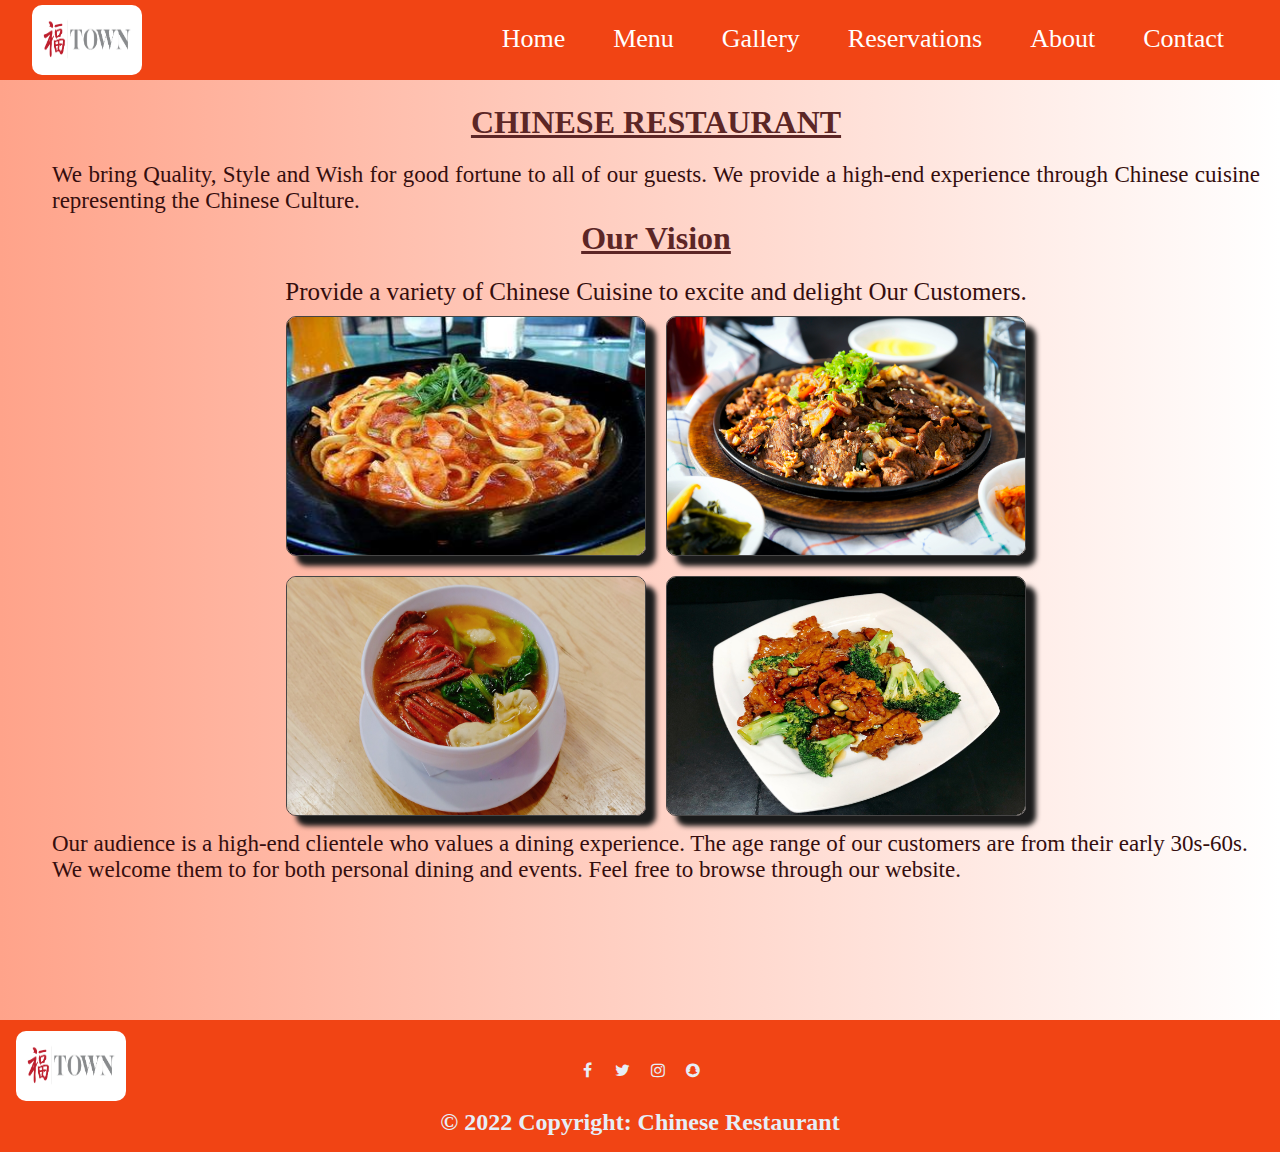
<file: index.html>
<!DOCTYPE html>
<!--This is a declaration tag line, that defines file as HTML when executing.It is necessary to defining a file as an HTML and a webpage file will not function properly without it -->
<html>
  <head>
    <!--This tag defines the area where the title of the page will be used -->
    <meta charset="utf-8" />
    <title>Adams Chinese Restaurant</title>
    <meta
      name="description"
      content="Chinese Cuisine has been providing the best in fine Chinese cuisine to the Fitchburg and Leominster areas since 1970"
    />
    <meta
      name="keywords"
      content="Chinese Cuisine, Fitchburg, Leominister, food, Chinese recipes, menus, location"
    />
    <meta name="viewport" content="width=device-width, initial-scale=1" />
    <link rel="stylesheet" href="styles/style.css" />
    <link
      rel="stylesheet"
      href="https://cdnjs.cloudflare.com/ajax/libs/font-awesome/4.7.0/css/font-awesome.min.css"
    />
  </head>
  <!--This closes the head section from above and allows the browser to go to the next line -->

  <body>
    <!-- This section is where the main code is executed such as important UI elements, headers, and code to allow the user to access another page -->
    <header>
      <nav id="navbar">
        <a href="./index.html" id="logolink">
          <img
            src="images/logo2.png"
            alt="Chinese Restaurant logo"
            class="imagelogo"
          />
        </a>

        <ul id="links">
          <li><a href="index.html">Home</a></li>
          <li><a href="menu.html">Menu</a></li>
          <li><a href="gallery.html">Gallery</a></li>
          <li><a href="reservations.html">Reservations</a></li>
          <li><a href="about.html">About</a></li>
          <li><a href="contact.html">Contact</a></li>
        </ul>

        <!-- navmenu appearing on smaller screens -->
        <div id="dropDownContainer">
          <input type="checkbox" name="navMenu" id="navMenu" />
          <label for="navMenu" class="dropBtn">
            <i class="fa fa-bars"></i>
          </label>
          <ul class="dropDownLinks">
            <a href="./index.html">
              <li>Home</li>
            </a>
            <a href="./menu.html">
              <li>Menu</li>
            </a>
            <a href="./gallery.html">
              <li>Gallery</li>
            </a>
            <a href="./reservations.html">
              <li>Reservations</li>
            </a>
            <a href="./about.html">
              <li>About</li>
            </a>
            <a href="./contact.html">
              <li>Contact</li>
            </a>
          </ul>
        </div>
      </nav>
    </header>

    <div style="margin-left: 2rem; margin-top: 1.5rem" class="pagewrapper">
      <h1 style="text-decoration: underline; margin-bottom: 1rem">
        CHINESE RESTAURANT
      </h1>
      <p class="wording">
        We bring Quality, Style and Wish for good fortune to all of our guests.
        We provide a high-end experience through Chinese cuisine representing
        the Chinese Culture.
      </p>
      <h2 style="text-decoration: underline; margin-bottom: 1rem">
        Our Vision
      </h2>

      <p class="parawording">
        Provide a variety of Chinese Cuisine to excite and delight Our
        Customers.
      </p>
      <div class="imagesContainer">
        <a href="/menu.html"
          ><img
            src="images/pasta.jpg"
            alt="pasta meal with greens"
            class="custom"
        /></a>
        <a href="/menu.html"
          ><img
            src="images/meat.jpg"
            alt="Fresh meat served with homemade spices"
            class="custom"
        /></a>
        <a href="/menu.html"
          ><img
            src="images/pork.jpg"
            alt="Chopped Pork and Wonton Soup"
            class="custom"
        /></a>
        <a href="/menu.html"
          ><img
            src="images/beefbroccoli.jpg"
            alt=" A plate of Beef served with Broccoli, Vegan friendly "
            class="custom"
        /></a>
      </div>

      <p class="wording">
        Our audience is a high-end clientele who values a dining experience. The
        age range of our customers are from their early 30s-60s. <br />We
        welcome them to for both personal dining and events. Feel free to browse
        through our website.
      </p>
    </div>

    <footer>
      <div class="footer-content">
        <div>
          <img
            src="images/logo2.png"
            alt="Chinese Restaurant logo"
            class="imagefooterlogo"
          />
        </div>

        <div class="innerContainer">
          <div class="footersocials">
            <a href="#" class="fa fa-facebook"></a>
            <a href="#" class="fa fa-twitter"></a>
            <a href="#" class="fa fa-instagram"></a>
            <a href="#" class="fa fa-snapchat"></a>
          </div>
          <div class="footerbottom">
            <p class="copyright">© 2022 Copyright: Chinese Restaurant</p>
          </div>
        </div>
      </div>
    </footer>
  </body>
</html>
</file>
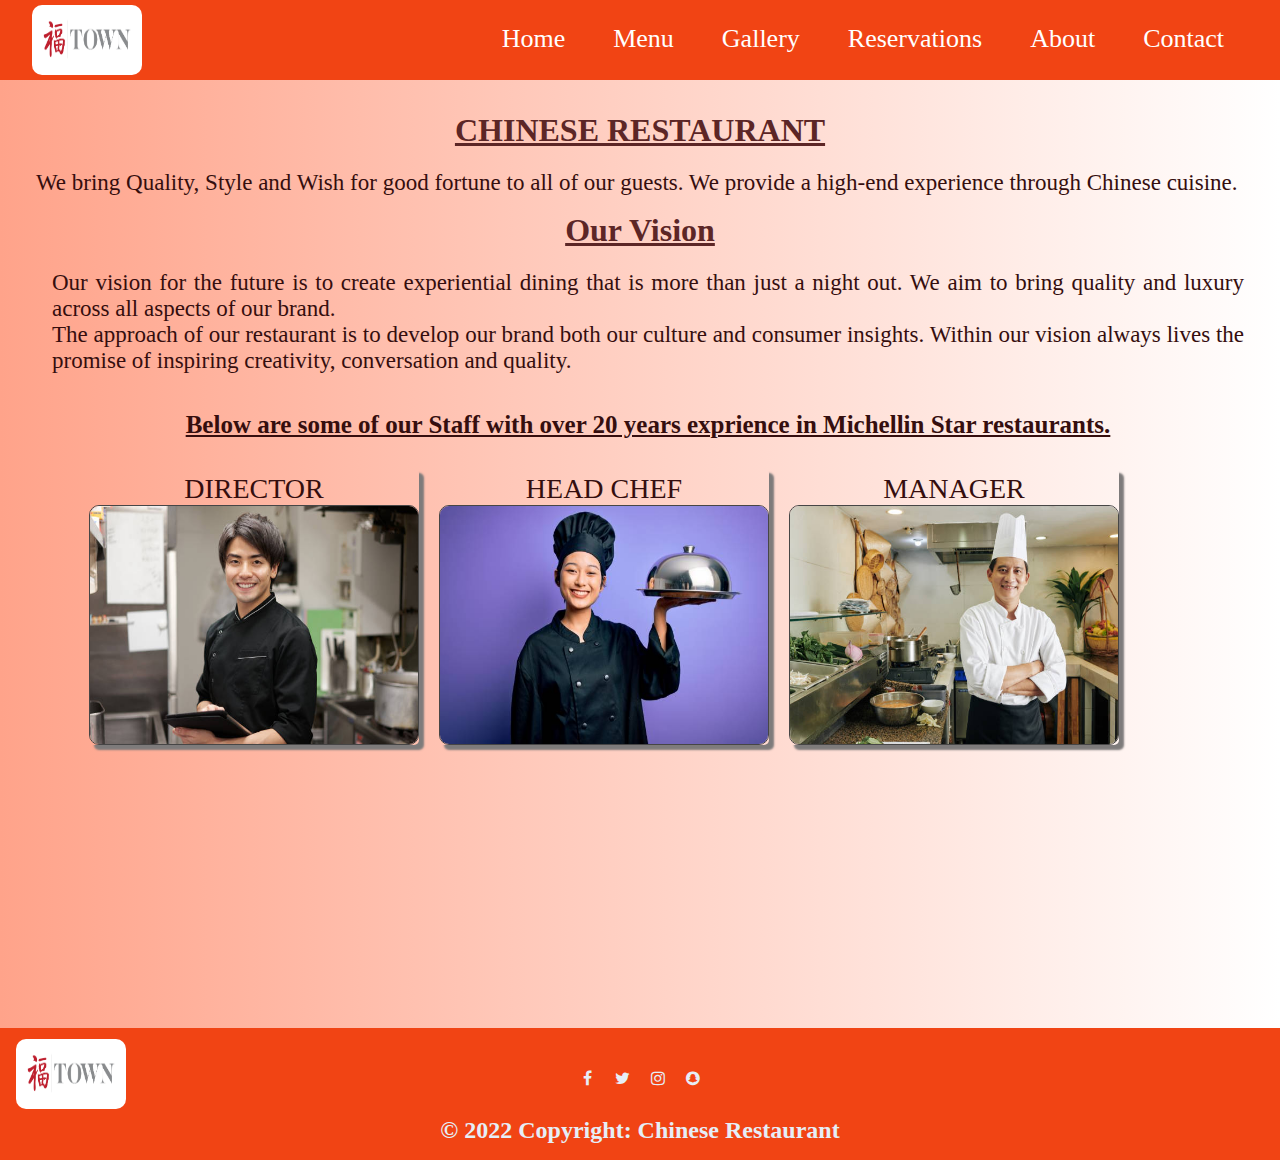
<file: about.html>
<!DOCTYPE html>
<!--This is a declaration tag line, that defines file as HTML when executing.It is necessary to defining a file as an HTML and a webpage file will not function properly without it -->
<html>
  <head>
    <meta charset="utf-8" />
    <title>About Us</title>
    <meta
      name="description"
      content="Chinese Cuisine has been providing the best in fine Chinese cuisine to the Fitchburg and Leominster areas since 1970"
    />
    <meta
      name="keywords"
      content="Chinese Cuisine, Fitchburg, Leominister, food, Chinese recipes, menus, location"
    />
    <meta name="viewport" content="width=device-width, initial-scale=1" />
    <link rel="stylesheet" href="styles/style.css" />
    <link
      rel="stylesheet"
      href="https://cdnjs.cloudflare.com/ajax/libs/font-awesome/4.7.0/css/font-awesome.min.css"
    />
  </head>

  <body>
    <header>
      <nav id="navbar">
        <a href="./index.html" id="logolink">
          <img
            src="images/logo2.png"
            alt="Chinese Restaurant logo"
            class="imagelogo"
          />
        </a>
        <ul id="links">
          <li><a href="index.html">Home</a></li>
          <li><a href="menu.html">Menu</a></li>
          <li><a href="gallery.html">Gallery</a></li>
          <li><a href="reservations.html">Reservations</a></li>
          <li><a href="about.html">About</a></li>
          <li><a href="contact.html">Contact</a></li>
        </ul>

        <!-- navmenu appearing on smaller screens -->
        <div id="dropDownContainer">
          <input type="checkbox" name="navMenu" id="navMenu" />
          <label for="navMenu" class="dropBtn">
            <i class="fa fa-bars"></i>
          </label>
          <ul class="dropDownLinks">
            <a href="./index.html">
              <li>Home</li>
            </a>
            <a href="./menu.html">
              <li>Menu</li>
            </a>
            <a href="./gallery.html">
              <li>Gallery</li>
            </a>
            <a href="./reservations.html">
              <li>Reservations</li>
            </a>
            <a href="./about.html">
              <li>About</li>
            </a>
            <a href="./contact.html">
              <li>Contact</li>
            </a>
          </ul>
        </div>
      </nav>
    </header>

    <div class="pagewrapper">
      <h1
        style="
          text-decoration: underline;
          margin-top: 2rem;
          margin-bottom: 1rem;
        "
      >
        CHINESE RESTAURANT
      </h1>
      <!--This is our first heading -->
      <p class="wording" style="margin: 1rem">
        We bring Quality, Style and Wish for good fortune to all of our guests.
        We provide a high-end experience through Chinese cuisine.
      </p>
      <h2 style="text-decoration: underline; margin-bottom: 1rem">
        Our Vision
      </h2>

      <div class="contentabout" style="padding-left: 1rem; margin-bottom: 3rem">
        <p class="wording" style="margin: 1rem; margin-bottom: 2rem">
          Our vision for the future is to create experiential dining that is
          more than just a night out. We aim to bring quality and luxury across
          all aspects of our brand.<br />The approach of our restaurant is to
          develop our brand both our culture and consumer insights. Within our
          vision always lives the promise of inspiring creativity, conversation
          and quality.
        </p>

        <p>
          <b
            style="text-decoration: underline; margin: 1rem"
            class="parawording"
          >
            Below are some of our Staff with over 20 years exprience in
            Michellin Star restaurants.</b
          >
        </p>

        <div class="foods" style="margin: 1.2rem">
          <div class="items">
            <p style="font-size: 28px">DIRECTOR</p>
            <img
              src="images/manager3.jpg"
              alt="Executive Director of the Restaurant"
              class="itemsimage"
            />
          </div>
          <div class="items">
            <p style="font-size: 28px">HEAD CHEF</p>
            <img
              src="images/chef3.jpg"
              alt="Head of the cooking staff"
              class="itemsimage"
            />
          </div>
          <div class="items">
            <p style="font-size: 28px">MANAGER</p>
            <img
              src="images/chef2.jpg"
              alt="Managing Director of the Restaurant"
              class="itemsimage"
            />
          </div>
        </div>
      </div>
    </div>

    <footer>
      <div class="footer-content">
        <div>
          <img
            src="images/logo2.png"
            alt="Chinese Restaurant logo"
            class="imagefooterlogo"
          />
        </div>

        <div class="innerContainer">
          <div class="footersocials">
            <a href="#" class="fa fa-facebook"></a>
            <a href="#" class="fa fa-twitter"></a>
            <a href="#" class="fa fa-instagram"></a>
            <a href="#" class="fa fa-snapchat"></a>
          </div>
          <div class="footerbottom">
            <p class="copyright">© 2022 Copyright: Chinese Restaurant</p>
          </div>
        </div>
      </div>
    </footer>
  </body>
</html>
</file>
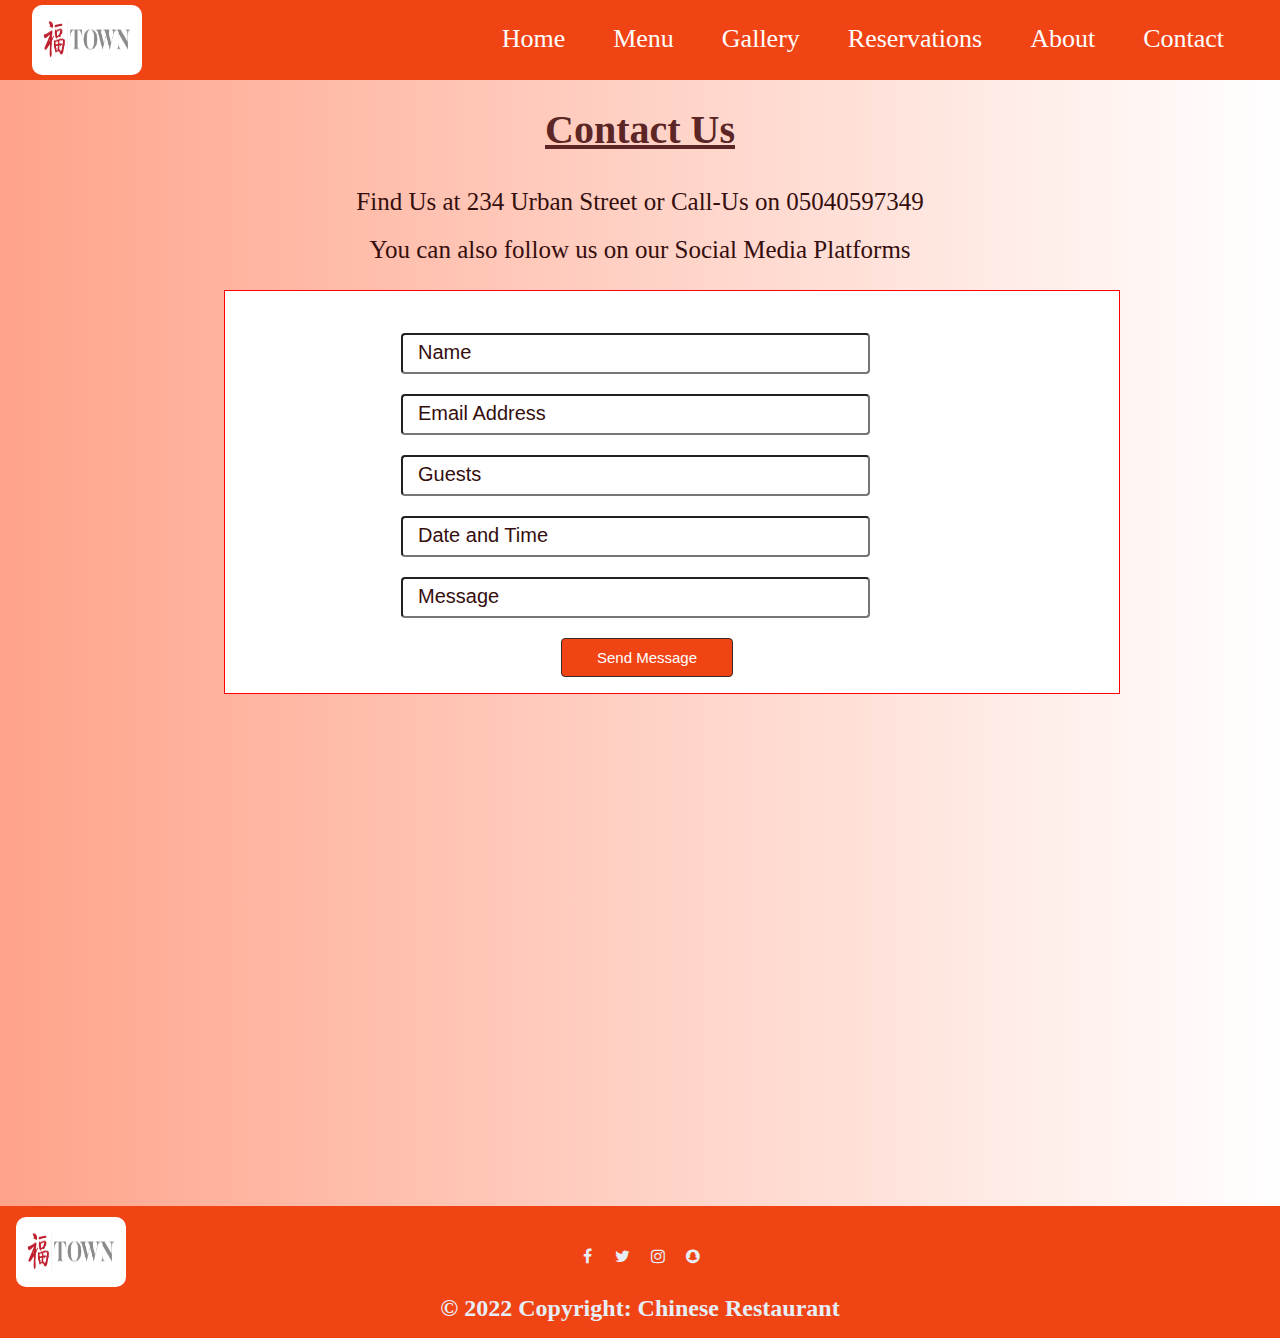
<file: contact.html>
<!DOCTYPE html>
<html>
  <head>
    <meta charset="utf-8" />
    <title>Contact Us</title>
    <meta
      name="description"
      content="To get to know about us, Follow us on our social media platform"
    />
    <meta name="viewport" content="width=device-width, initial-scale=1" />
    <link
      rel="stylesheet"
      href="https://cdnjs.cloudflare.com/ajax/libs/font-awesome/4.7.0/css/font-awesome.min.css"
    />
    <link rel="stylesheet" href="styles/style.css" />
  </head>

  <body>
    <header>
      <nav id="navbar">
        <a href="./index.html" id="logolink">
          <img
            src="images/logo2.png"
            alt="Chinese Restaurant logo"
            class="imagelogo"
          />
        </a>
        <ul id="links">
          <li><a href="index.html">Home</a></li>
          <li><a href="menu.html">Menu</a></li>
          <li><a href="gallery.html">Gallery</a></li>
          <li><a href="reservations.html">Reservations</a></li>
          <li><a href="about.html">About</a></li>
          <li><a href="contact.html">Contact</a></li>
        </ul>

        <!-- navmenu appearing on smaller screens -->
        <div id="dropDownContainer">
          <input type="checkbox" name="navMenu" id="navMenu" />
          <label for="navMenu" class="dropBtn">
            <i class="fa fa-bars"></i>
          </label>
          <ul class="dropDownLinks">
            <a href="./index.html">
              <li>Home</li>
            </a>
            <a href="./menu.html">
              <li>Menu</li>
            </a>
            <a href="./gallery.html">
              <li>Gallery</li>
            </a>
            <a href="./reservations.html">
              <li>Reservations</li>
            </a>
            <a href="./about.html">
              <li>About</li>
            </a>
            <a href="./contact.html">
              <li>Contact</li>
            </a>
          </ul>
        </div>
      </nav>
    </header>
    <h1 class="heading">Contact Us</h1>

    <p style="margin-bottom: 1rem">
      Find Us at 234 Urban Street or
      <span class="contactinfo">Call-Us on 05040597349</span>
      <br /><span class="contactinfo"
        >You can also follow us on our Social Media Platforms</span
      >
    </p>

    <div class="pagewrapper">
      <div class="contactform">
        <form class="form">
          <input type="text" placeholder="Name" class="input" />
          <input type="text" placeholder="Email Address" class="input" />
          <input type="text" placeholder="Guests" class="input" />
          <input type="text" placeholder="Date and Time" class="input" />
          <input type="text" placeholder="Message" class="input" />
          <button class="button">Send Message</button>
        </form>
      </div>
    </div>

    <!-- <p class="responselink">To contact us find number attached to this page</p> -->

    <footer>
      <div class="footer-content">
        <div>
          <img
            src="images/logo2.png"
            alt="Chinese Restaurant logo"
            class="imagefooterlogo"
          />
        </div>

        <div class="innerContainer">
          <div class="footersocials">
            <a href="#" class="fa fa-facebook"></a>
            <a href="#" class="fa fa-twitter"></a>
            <a href="#" class="fa fa-instagram"></a>
            <a href="#" class="fa fa-snapchat"></a>
          </div>
          <div class="footerbottom">
            <p class="copyright">© 2022 Copyright: Chinese Restaurant</p>
          </div>
        </div>
      </div>
    </footer>
  </body>
</html>
</file>
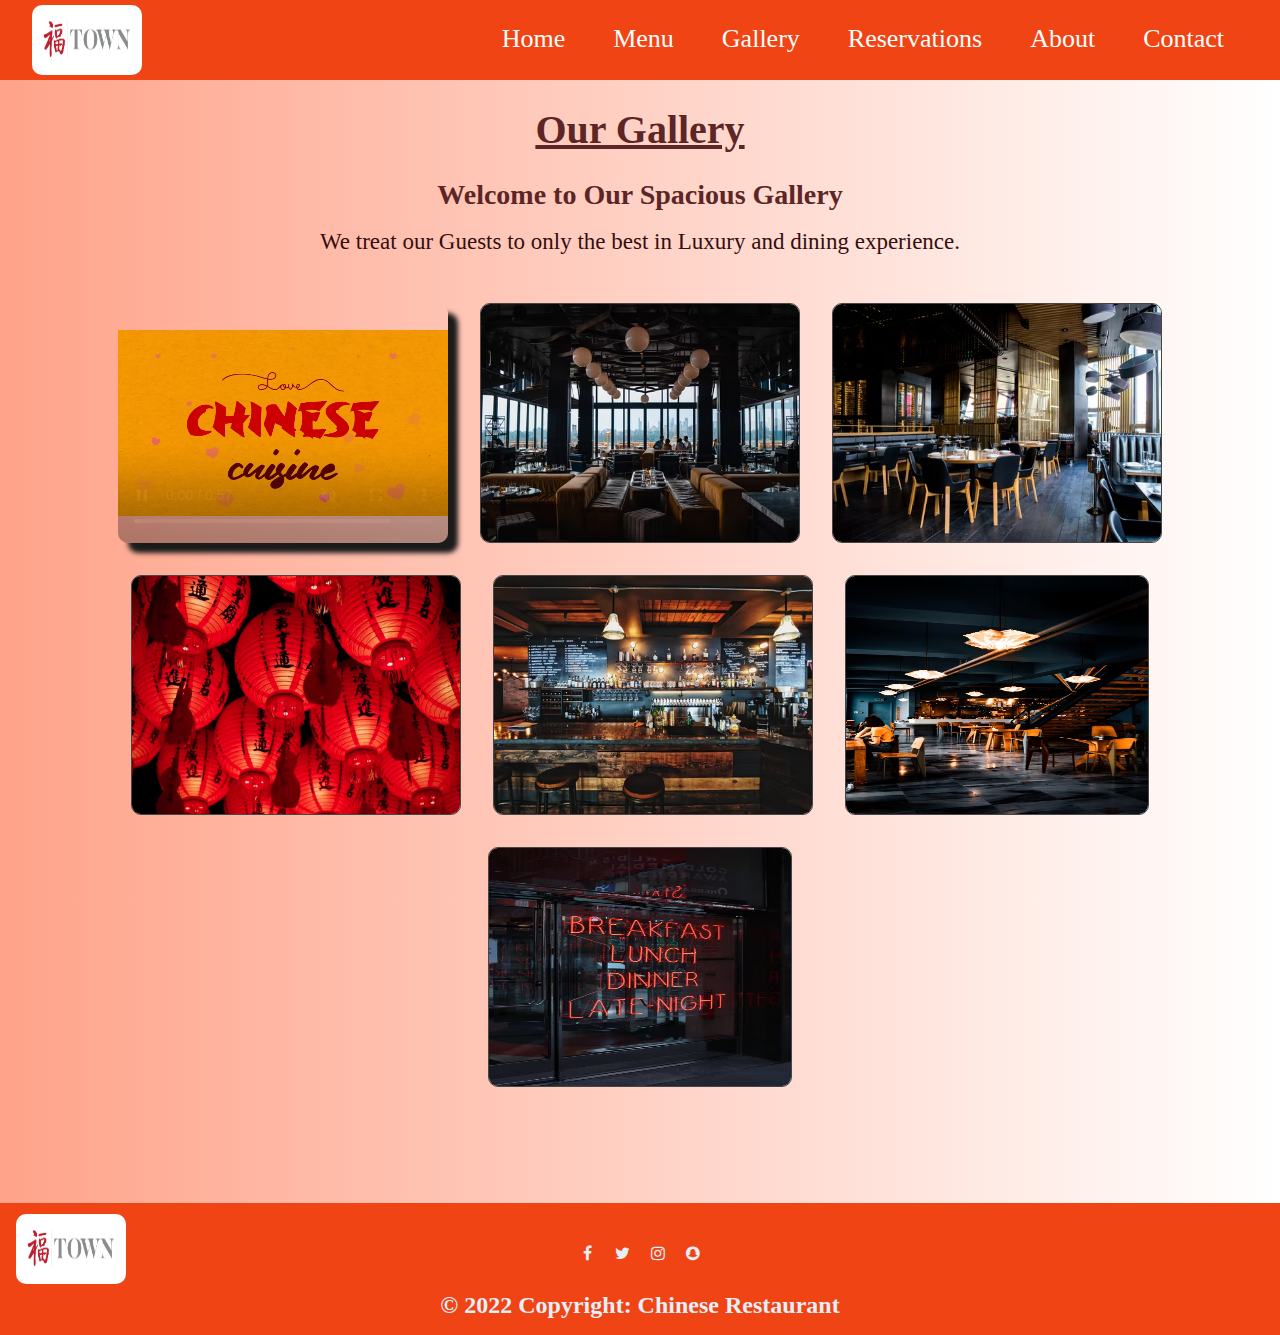
<file: gallery.html>
<!DOCTYPE html>
<html>
  <head>
    <meta charset="utf-8" />
    <title>Gallery</title>
    <meta
      name="description"
      content="Chinese Cuisine has been providing the best in fine Chinese cuisine to the Fitchburg and Leominster areas since 1970"
    />
    <meta
      name="keywords"
      content="Gallery full of Chinese recipes, menus, location"
    />
    <meta name="viewport" content="width=device-width, initial-scale=1" />
    <link rel="stylesheet" href="styles/style.css" />
    <link
      rel="stylesheet"
      href="https://cdnjs.cloudflare.com/ajax/libs/font-awesome/4.7.0/css/font-awesome.min.css"
    />
  </head>

  <body>
    <!-- This section is where the main code is executed such as important UI elements, headers, and code to allow the user to access another page -->
    <header>
      <nav id="navbar">
        <a href="./index.html" id="logolink">
          <img
            src="images/logo2.png"
            alt="Chinese Restaurant logo"
            class="imagelogo"
          />
        </a>
        <ul id="links">
          <li><a href="index.html">Home</a></li>
          <li><a href="menu.html">Menu</a></li>
          <li><a href="gallery.html">Gallery</a></li>
          <li><a href="reservations.html">Reservations</a></li>
          <li><a href="about.html">About</a></li>
          <li><a href="contact.html">Contact</a></li>
        </ul>

        <!-- navmenu appearing on smaller screens -->
        <div id="dropDownContainer">
          <input type="checkbox" name="navMenu" id="navMenu" />
          <label for="navMenu" class="dropBtn">
            <i class="fa fa-bars"></i>
          </label>
          <ul class="dropDownLinks">
            <a href="./index.html">
              <li>Home</li>
            </a>
            <a href="./menu.html">
              <li>Menu</li>
            </a>
            <a href="./gallery.html">
              <li>Gallery</li>
            </a>
            <a href="./reservations.html">
              <li>Reservations</li>
            </a>
            <a href="./about.html">
              <li>About</li>
            </a>
            <a href="./contact.html">
              <li>Contact</li>
            </a>
          </ul>
        </div>
      </nav>
    </header>

    <h1 class="heading">Our Gallery</h1>
    <h2 class="secondheading">Welcome to Our Spacious Gallery</h2>
    <p class="gallerytext">
      We treat our Guests to only the best in Luxury and dining experience.
    </p>
    <!--This is our first heading -->

    <div class="pagewrapper">
      <div class="contain_images">
        <div class="gallerycontain">
          <video class="visualmedia" controls autoplay muted loop>
            <source
              src="images/Restaurantvideo.mp4"
              type="video/mp4"
              alt=" A video of our services "
            />
          </video>
          <img
            src="images/lounge.avif"
            alt="Photo of Chinese Restaurant entrance"
            class="visualmedia"
          />
          <img
            src="images/dining.avif"
            alt="Chinese Restaurant main dining hall"
            class="visualmedia"
          />
          <img
            src="images/lantern.avif"
            alt="Red Lantern Chinese Restaurant"
            class="visualmedia"
          />
          <img
            src="images/bar.avif"
            alt="Chinese Restaurant second dining hall"
            class="visualmedia"
          />
          <img
            src="images/dine.avif"
            alt="Bar section for Refreshments"
            class="visualmedia"
          />
          <img
            src="images/entry.avif"
            alt="Comfortable lounge for relaxing"
            class="visualmedia"
          />
        </div>
      </div>
    </div>

    <footer>
      <div class="footer-content">
        <div>
          <img
            src="images/logo2.png"
            alt="Chinese Restaurant logo"
            class="imagefooterlogo"
          />
        </div>

        <div class="innerContainer">
          <div class="footersocials">
            <a href="#" class="fa fa-facebook"></a>
            <a href="#" class="fa fa-twitter"></a>
            <a href="#" class="fa fa-instagram"></a>
            <a href="#" class="fa fa-snapchat"></a>
          </div>
          <div class="footerbottom">
            <p class="copyright">© 2022 Copyright: Chinese Restaurant</p>
          </div>
        </div>
      </div>
    </footer>
  </body>
</html>
</file>
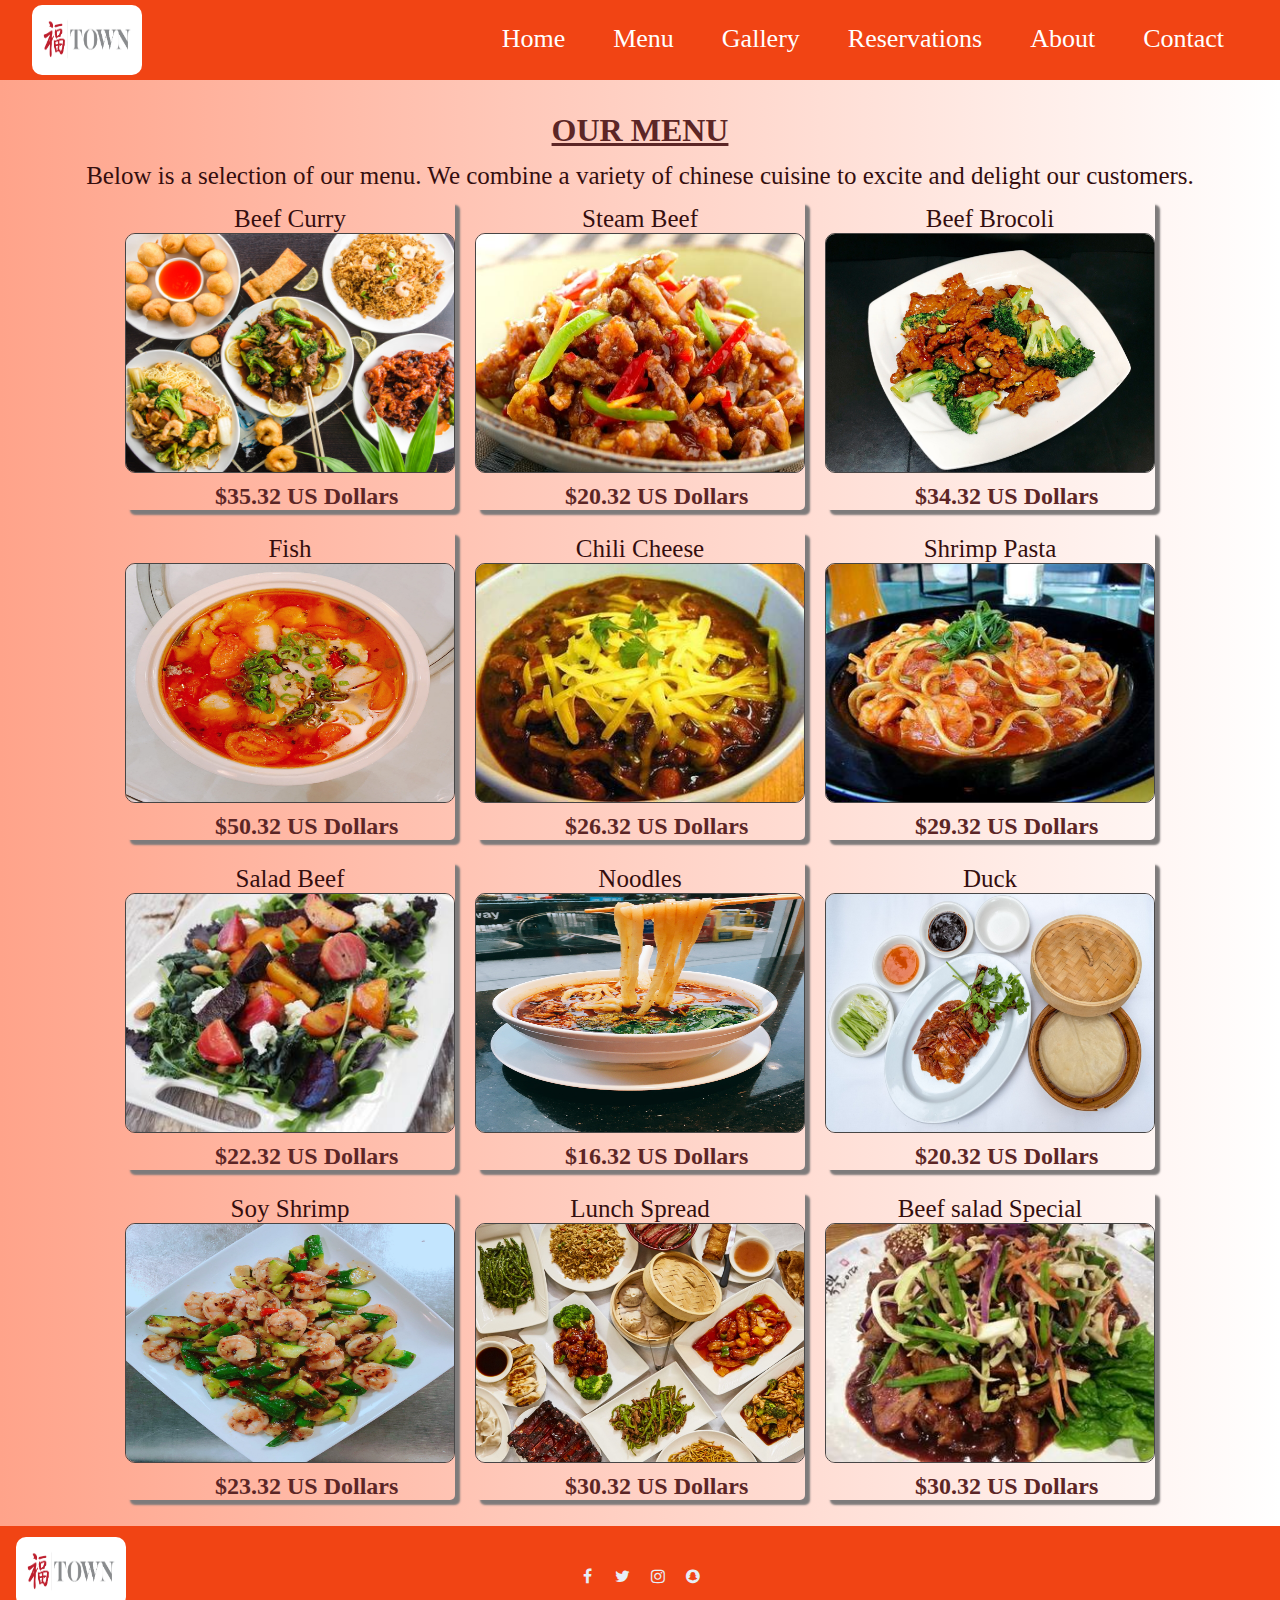
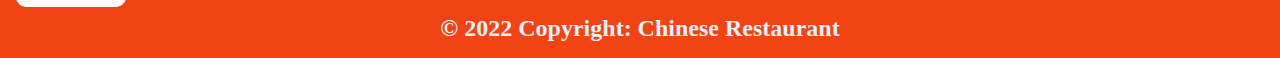
<file: menu.html>
<!DOCTYPE html>
<html>
  <head>
    <meta charset="utf-8" />
    <title>Food Menu</title>
    <meta
      name="description"
      content="Chinese Cuisine has been providing the best in fine Chinese cuisine to the Fitchburg and Leominster areas since 1970"
    />
    <meta
      name="keywords"
      content="Chinese Cuisine, Fitchburg, Leominister, food, Chinese recipes, menus, location"
    />
    <meta name="viewport" content="width=device-width, initial-scale=1" />
    <link rel="stylesheet" href="styles/style.css" />
    <link
      rel="stylesheet"
      href="https://cdnjs.cloudflare.com/ajax/libs/font-awesome/4.7.0/css/font-awesome.min.css"
    />
  </head>

  <body>
    <header>
      <nav id="navbar">
        <a href="./index.html" id="logolink">
          <img
            src="images/logo2.png"
            alt="Chinese Restaurant logo"
            class="imagelogo"
          />
        </a>

        <ul id="links">
          <li><a href="index.html">Home</a></li>
          <li><a href="menu.html">Menu</a></li>
          <li><a href="gallery.html">Gallery</a></li>
          <li><a href="reservations.html">Reservations</a></li>
          <li><a href="about.html">About</a></li>
          <li><a href="contact.html">Contact</a></li>
        </ul>

        <!-- navmenu appearing on smaller screens -->
        <div id="dropDownContainer">
          <input type="checkbox" name="navMenu" id="navMenu" />
          <label for="navMenu" class="dropBtn">
            <i class="fa fa-bars"></i>
          </label>
          <ul class="dropDownLinks">
            <a href="./index.html">
              <li>Home</li>
            </a>
            <a href="./menu.html">
              <li>Menu</li>
            </a>
            <a href="./gallery.html">
              <li>Gallery</li>
            </a>
            <a href="./reservations.html">
              <li>Reservations</li>
            </a>
            <a href="./about.html">
              <li>About</li>
            </a>
            <a href="./contact.html">
              <li>Contact</li>
            </a>
          </ul>
        </div>
      </nav>
    </header>

    <div class="content">
      <h1
        style="
          text-decoration: underline;
          margin-top: 2rem;
          margin-bottom: 0.5rem;
        "
      >
        OUR MENU
      </h1>
      <p class="parawording">
        Below is a selection of our menu. We combine a variety of chinese
        cuisine to excite and delight our customers.
      </p>
      <div class="foods">
        <div class="items">
          <p style="font-size: 25px">Beef Curry</p>
          <a href="#"
            ><img
              src="images/beef curry.jpg"
              alt="A buffet served with a plenty of dishes ranging from spicy beef to rice"
              class="itemsimage"
          /></a>
          <h4>$35.32 US Dollars</h4>
        </div>
        <div class="items">
          <p style="font-size: 25px">Steam Beef</p>
          <a href="#"
            ><img
              src="images/beef.jpg"
              alt=" Steamed peppery beef"
              class="itemsimage"
          /></a>
          <h4>$20.32 US Dollars</h4>
        </div>
        <div class="items">
          <p style="font-size: 25px">Beef Brocoli</p>
          <a href="#"
            ><img
              src="images/beefbroccoli.jpg"
              alt="A plate of Beef served with Broccoli, Vegan friendly "
              class="itemsimage"
          /></a>
          <h4>$34.32 US Dollars</h4>
        </div>

        <div class="items">
          <p style="font-size: 25px">Fish</p>
          <a href="#"
            ><img
              src="images/fish.jpg"
              alt="fish soup topped with savoury swiss cheese"
              class="itemsimage"
          /></a>
          <h4>$50.32 US Dollars</h4>
        </div>
        <div class="items">
          <p style="font-size: 25px">Chili Cheese</p>
          <a href="#"
            ><img
              src="images/chilibowl.jpg"
              alt=" Freshly cooked chilli soup with cheese on top"
              class="itemsimage"
          /></a>
          <h4>$26.32 US Dollars</h4>
        </div>
        <div class="items">
          <p style="font-size: 25px">Shrimp Pasta</p>
          <a href="#"
            ><img
              src="images/pasta.jpg"
              alt="slow cooked pasta marinated with chilly spicy"
              class="itemsimage"
          /></a>
          <h4>$29.32 US Dollars</h4>
        </div>

        <div class="items">
          <p style="font-size: 25px">Salad Beef</p>
          <a href="#"
            ><img
              src="images/salad.jpg"
              alt="healthy salad meal assortment with beetroot and lettuce"
              class="itemsimage"
          /></a>
          <h4>$22.32 US Dollars</h4>
        </div>
        <div class="items">
          <p style="font-size: 25px">Noodles</p>
          <a href="#"
            ><img
              src="images/noodles.jpg"
              alt="A bowl of chinese noodles mixed in spicy soup"
              class="itemsimage"
          /></a>
          <h4>$16.32 US Dollars</h4>
        </div>
        <div class="items">
          <p style="font-size: 25px">Duck</p>
          <a href="#"
            ><img
              src="images/duck.jpg"
              alt="Tenderly Roasted Peking Duck served with delicious toppings"
              class="itemsimage"
          /></a>
          <h4>$20.32 US Dollars</h4>
        </div>

        <div class="items">
          <p style="font-size: 25px">Soy Shrimp</p>
          <a href="#"
            ><img
              src="images/shrimp.jpg"
              alt="spiced shrimp"
              class="itemsimage"
          /></a>
          <h4>$23.32 US Dollars</h4>
        </div>
        <div class="items">
          <p style="font-size: 25px">Lunch Spread</p>
          <a href="#"
            ><img
              src="images/tablespread.jpg"
              alt="A full course meal with the Table spread"
              class="itemsimage"
          /></a>
          <h4>$30.32 US Dollars</h4>
        </div>
        <div class="items">
          <p style="font-size: 25px">Beef salad Special</p>
          <a href="#"
            ><img
              src="images/hamfood.jpg"
              alt="Delicious ham hocks mixed with salads"
              class="itemsimage"
          /></a>
          <h4>$30.32 US Dollars</h4>
        </div>
      </div>
    </div>

    <footer>
      <div class="footer-content">
        <div>
          <img
            src="images/logo2.png"
            alt="Chinese Restaurant logo"
            class="imagefooterlogo"
          />
        </div>

        <div class="innerContainer">
          <div class="footersocials">
            <a href="#" class="fa fa-facebook"></a>
            <a href="#" class="fa fa-twitter"></a>
            <a href="#" class="fa fa-instagram"></a>
            <a href="#" class="fa fa-snapchat"></a>
          </div>
          <div class="footerbottom">
            <p class="copyright">© 2022 Copyright: Chinese Restaurant</p>
          </div>
        </div>
      </div>
    </footer>
  </body>
</html>
</file>
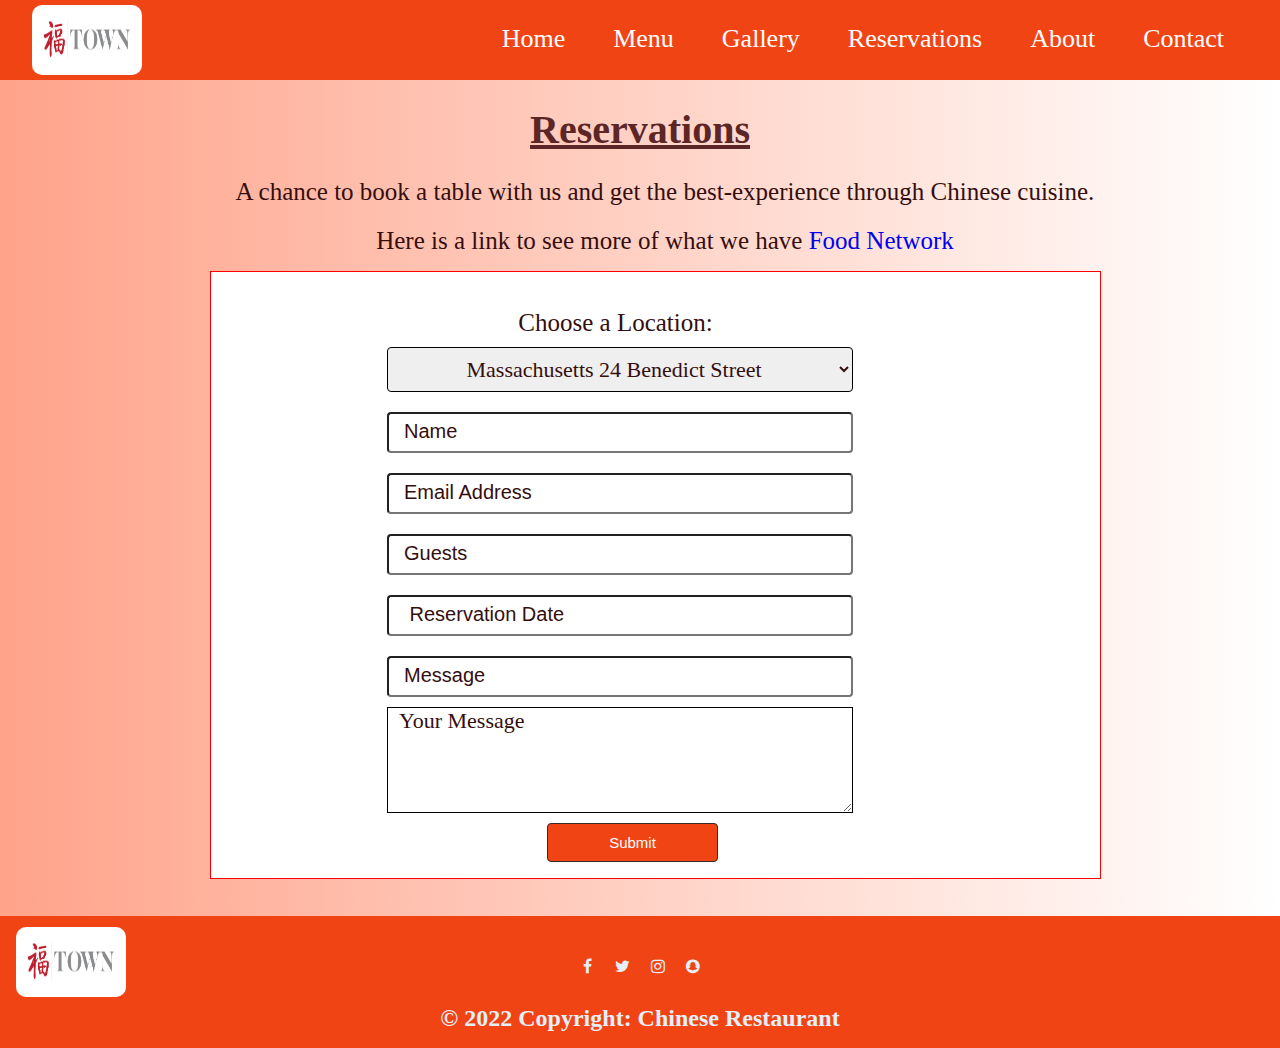
<file: reservations.html>
<!DOCTYPE html>
<html>
  <head>
    <meta charset="utf-8" />
    <title>Reservation</title>
    <meta
      name="description"
      content="Chinese Cuisine has been providing the best in fine Chinese cuisine to the Fitchburg and Leominster areas since 1970"
    />
    <meta
      name="keywords"
      content="Chinese Cuisine, Fitchburg, Leominister, food, Chinese recipes, menus, location"
    />
    <meta name="viewport" content="width=device-width, initial-scale=1" />
    <link rel="stylesheet" href="styles/style.css" />
    <link
      rel="stylesheet"
      href="https://cdnjs.cloudflare.com/ajax/libs/font-awesome/4.7.0/css/font-awesome.min.css"
    />
  </head>

  <body>
    <header>
      <nav id="navbar">
        <a href="./index.html" id="logolink">
          <img
            src="images/logo2.png"
            alt="Chinese Restaurant logo"
            class="imagelogo"
          />
        </a>

        <ul id="links">
          <li><a href="index.html">Home</a></li>
          <li><a href="menu.html">Menu</a></li>
          <li><a href="gallery.html">Gallery</a></li>
          <li><a href="reservations.html">Reservations</a></li>
          <li><a href="about.html">About</a></li>
          <li><a href="contact.html">Contact</a></li>
        </ul>

        <!-- navmenu appearing on smaller screens -->
        <div id="dropDownContainer">
          <input type="checkbox" name="navMenu" id="navMenu" />
          <label for="navMenu" class="dropBtn">
            <i class="fa fa-bars"></i>
          </label>
          <ul class="dropDownLinks">
            <a href="./index.html">
              <li>Home</li>
            </a>
            <a href="./menu.html">
              <li>Menu</li>
            </a>
            <a href="./gallery.html">
              <li>Gallery</li>
            </a>
            <a href="./reservations.html">
              <li>Reservations</li>
            </a>
            <a href="./about.html">
              <li>About</li>
            </a>
            <a href="./contact.html">
              <li>Contact</li>
            </a>
          </ul>
        </div>
      </nav>
    </header>

    <h1 class="heading" style="text-decoration: underline">Reservations</h1>

    <div class="reserves">
      <p class="reservetext">
        A chance to book a table with us and get the best-experience through
        Chinese cuisine.
      </p>
      <p class="reservetext">
        Here is a link to see more of what we have
        <a href="https://food.ndtv.com/recipes/chinese-recipes" target="_blank"
          >Food Network</a
        >
      </p>

      <div class="pagewrapper">
        <div class="formlabel">
          <div class="inputContainer">
  
          <form class="form">
            <label for="Reservation">Choose a Location:</label>
            <select id="places">
              <option>Massachusetts 24 Benedict Street</option>
              <option>Xioahang Street</option>
              <option>Beijing KungPao Restaurant</option>
            </select>
              <input type="text" placeholder="Name" class="input" />
              <input type="text" placeholder="Email Address" class="input" />
              <input type="text" placeholder="Guests" class="input" />
              <input type="text" placeholder=" Reservation Date " class="input" />
              <input type="text" placeholder="Message" class="input" />
              <textarea name="" id="" cols="4" rows="4" class="textArea">
  Your Message</textarea
              >
              <button class="button">Submit</button>
            </div>
          </form>
        </div>
      </div>
      </div>

    <p class="responselink">To fill in form, link to our reservations page, <br> Call us on +1433456678</p>
    <p style="margin-bottom: 2rem;"></p>

    <footer>
      <div class="footer-content">
        <div>
          <img
            src="images/logo2.png"
            alt="Chinese Restaurant logo"
            class="imagefooterlogo"
          />
        </div>

        <div class="innerContainer">
          <div class="footersocials">
            <a href="#" class="fa fa-facebook"></a>
            <a href="#" class="fa fa-twitter"></a>
            <a href="#" class="fa fa-instagram"></a>
            <a href="#" class="fa fa-snapchat"></a>
          </div>
          <div class="footerbottom">
            <p class="copyright">© 2022 Copyright: Chinese Restaurant</p>
          </div>
        </div>
      </div>
    </footer>
  </body>
</html>
</file>
<file: styles/style.css>
.img_logo {
  max-width: 100%;
  max-height: 100%;
}

.imagelogo {
  width: 110px;
  height: 70px;
  background-color: #fff;
  padding: 10px;
  margin: 0.3rem 1rem;
  margin-top: -0.7rem;
  border: none;
}

.imagefooterlogo {
  width: 110px;
  height: 70px;
  background-color: #fff;
  padding: 10px;
  margin: 0.7rem 1rem;
  border: none;
}

h1,
h2 {
  color: #5c2626;
  font-family: "Athelas Regular", "Times New Roman";
  font-size: 200%;
  margin-top: 6px;
  text-align: center;
}
.wording {
  text-align: justify;
  font-size: 23px;
}
h3 {
  font-family: "Athelas Regular", "Times New Roman";
  font-size: 150%;
  padding-top: 30px;
  text-align: center;
}
h4 {
  font-family: "Athelas Regular", "Times New Roman";
  font-size: 150%;
  padding-top: 10px;
  float: left;
  text-align: center;
  color: #5c2626;
  margin-left: 90px;
}

video {
  border-radius: 10px;
  box-shadow: 10px 10px 5px rgb(27, 27, 27);
}
.imagesContainer {
  display: flex;
  width: 90%;
  flex-wrap: wrap;
  justify-content: center;
  margin: 0 auto;
  /* margin-left: 200px; */
  /* padding: 15px; */
}

.custom {
  width: 360px;
  height: 240px;
  margin: 10px;
  box-shadow: 10px 10px 5px rgb(27, 27, 27);
  display: block;
  flex-basis: 100%;
}

img {
  /* box-shadow: 10px 10px 5px rgb(0, 0, 0); */
  border: 1px solid rgb(71, 70, 70);
  border-radius: 10px;
}

.img_noodles {
  width: 300px;
  height: 200px;
}
.img_fish {
  width: 300px;
  height: 200px;
}
.img_shrimp {
  width: 300px;
  height: 200px;
}
p,
option,
label {
  color: #350e0e;
  text-align: center;
  font-family: Athelas Regular;
  font-size: 25px;
  padding: 5px 20px 0px 20px;
}

.gallerycontain {
  display: flex;
  width: 100%;
  margin: 0 auto;
  flex-wrap: wrap;
  justify-content: center;
}
.visualmedia {
  width: 360px;
  height: 250px;
  display: block;
  box-sizing: border-box;
  flex-basis: 100%;
  margin: 1rem;
}
.foods {
  display: flex;
  width: 90%;
  margin: 0 auto;
  flex-wrap: wrap;
  justify-content: center;
}

.items {
  /* padding-left: 10px; */
  margin: 10px;
  box-shadow: 5px 5px 2px rgb(126, 123, 123);
  border-radius: 5px;
}
.itemsimage {
  width: 330px;
  height: 240px;
  display: block;
  flex-basis: 100%;
  box-sizing: border-box;
}
.content {
  width: 100%;
}
.contentabout {
  width: 100%;
  /* height: 80vh; */
}

* {
  padding: 0;
  margin: 0;
  text-decoration: none;
  list-style: none;
  box-sizing: border-box;
}

body {
  font-family: montserrat;
  background: #f1d1c7;
  background-image: linear-gradient(270deg, #ffffff, #ffa38a);
  height: 100%;
}

html {
  height: 100%;
}

.pagewrapper {
  min-height: 100%;
}

#navbar {
  background: #f14414;
  height: 80px;
  width: 100%;
  /* position: fixed; */
  display: flex;
  padding: 1rem;
  margin: 0rem;
  top: 0rem;
  left: 0rem;
}

#links {
  flex: 8;
  display: flex;
  padding: 0.5rem 0.5rem 0rem 0rem;
  margin: 0rem;
  justify-content: flex-end;
}

#links li {
  padding-left: 1rem;
  margin-right: 2rem;
  cursor: pointer;
}

#links li a {
  text-decoration: none;
  color: #fff;
  font-size: 26px;
}

#dropDownContainer {
  display: none;
  position: relative;
}

.dropDownLinks {
  display: none;
  position: absolute;
  top: 3.8rem;
  right: auto;
  left: auto;
  padding: 0rem;
  width: 90vw;
  background: #161718;
  box-shadow: 2px 3px 5px #000000;
}

.dropDownLinks a li {
  list-style-type: none;
  text-align: left;
  padding: 0.5rem;
}

.dropDownLinks a {
  text-decoration: none;
  padding: 0.5rem 0rem 0.5rem 0rem;
  color: white;
  list-style-type: none;
}

.dropDownLinks li:hover {
  background-color: #3c3f41;
  cursor: pointer;
}

.dropBtn {
  background-color: inherit;
  font-family: inherit;
  color: white;
  font-size: 1.3rem;
  margin-left: 3rem;
  outline: none;
  border: none;
}

.dropBtn:hover {
  color: #f0ad4e;
}

#navMenu {
  display: none;
}

a.active,
a:hover {
  background: #f1d1c7;
  transition: 0.5s;
  color: #f14414;
}

#logolink:hover {
  background: #f14414;
}

.visualmedia {
  width: 330px;
  height: 240px;
}
.aboutimages {
  width: 300px;
  height: 250px;
}

.footer-content {
  background-color: #f14414;
  width: 100%;
  height: auto;
  color: #fff;
  display: flex;
  flex-direction: column;
  margin-top: 1rem;
}

.innerContainer {
  align-items: center;
  justify-content: center;
  flex-wrap: wrap;

  /* text-align: center; */
}
.footersocials {
  /* margin-top: 15px; */
  align-items: center;
  justify-content: center;
  margin: -4rem 0 0rem 0;
  display: flex;
}

.footerbottom {
  padding: 0;
}

.form {
  display: flex;
  flex-direction: column;
  flex-wrap: wrap;
  margin: 1rem 5rem 0rem 0rem;
  padding: 1rem;
  justify-content: center;
  text-align: center;
}

.word {
  color: rgb(173, 16, 16);
}

.button {
  border-radius: 4px;
  width: 22%;
  margin: 10px 0px 0px;
  margin-left: 20rem;
  align-items: center;
  justify-content: center;
  text-align: center;
  padding: 10px 5px;
  background-color: #f14414;
  font-size: 15px;
  color: #ffffff;
  border: 1px solid #382c29;
}
.heading {
  font-family: Athelas Regular;
  font-size: 40px;
  text-align: center;
  padding: 0.5em;
  text-decoration: underline;
}
.secondheading {
  font-size: 28px;
  /* text-decoration: underline; */
}

.gallerytext {
  font-size: 23px;
  margin: 0.8rem;
}
.contactform {
  background-color: #fff;
  width: 70%;
  margin-left: 14rem;
  justify-content: center;
  border: 1px solid red;
  min-height: 100%;
}

.formlabel {
  background-color: #fff;
  width: 90%;
  border: 1px solid red;
  margin-left: 100px;
}

.contactinfo {
  line-height: 3rem;
}
h5 {
  text-align: center;
  font-size: 140%;
  margin-top: 2rem;
}
.contain_images {
  margin: 2rem;
}

.reserves {
  max-width: 90%;
  margin-left: 290px;
}

.reserve {
  font-weight: bolder;
  font-size: 150%;
  text-align: center;
  margin: 2rem;
}

.reservetext {
  margin-bottom: 1rem;
  margin-left: -15rem;
}

.formlabel {
  /* width: 100%; */
  margin-left: -5rem;
}

.inputContainer {
  width: 100%;
  /* margin-left: -8rem; */
}

.link {
  text-align: center;
  font-weight: bold;
  font-size: 120%;
  color: #350e0e;
}
.textArea,
select {
  width: 60%;
  text-align: left;
  margin-left: 10rem;
  font-size: 22px;
  color: #350e0e;
  font-family: Athelas Regular;
  border: 1px solid black;
}
.input {
  width: 60%;
  padding: 10px 15px;
  margin: 10px 0;
  margin-left: 10rem;
  display: block;
  /* border: 1px solid #ccc; */
  border-radius: 4px;
  box-sizing: border-box;
  font-size: 15px;
  color: #350e0e;
}

input::placeholder {
  font-size: 20px;
  color: #350e0e;
}

#places {
  width: 60%;
  padding: 8px 5px;
  margin: 10px 0;
  margin-left: 10rem;
  display: block;
  border: 1px solid rgb(0, 0, 0);
  border-radius: 4px;
  box-sizing: border-box;
}

.fa {
  padding: 10px;
  font-size: 27x;
  width: 35px;
  text-align: center;
  text-decoration: none;
}

.fa:hover {
  opacity: 0.7;
  color: #2b1712;
}

.fa-facebook {
  color: #e6eef7;
}

.fa-twitter {
  /* background: #55acee; */
  color: #e6eef7;
}

.fa-instagram {
  /* background: #d3091346; */
  color: #e6eef7;
}

.fa-snapchat {
  /* background: #ecea4b; */
  color: #e6eef7;
}
.copyright {
  color: #e6eef7;
  font-weight: bold;
  font-size: 1.5rem;
  align-items: center;
  margin: 1rem auto;
}

/* Values that will change on smaller screen sizes */
@media screen and (max-width: 940px) {
  #dropDownContainer {
    display: flex;
    flex: 5;
    justify-content: flex-end;
    padding-right: 1rem;
  }

  #imagelogo {
    flex: 7;
    text-align: left;
  }

  #links {
    display: none;
  }

  /* Checked effect toggles dropdown Menu*/
  #dropDownContainer input:checked ~ .dropDownLinks {
    display: block;
  }

  #dropDownContainer input:checked ~ .dropBtn {
    color: #f0ad4e;
  }

  h1,
  h2 {
    font-size: 150%;
  }

  .imagesContainer {
    width: 50%;
    height: auto;
    margin-left: 5rem;
    padding: 10px;
  }

  .wording {
    font-size: 1.25rem;
    margin-right: 3rem;
    padding: 0%;
    white-space: no wrap;
    font-family: serif;
  }
  .parawording {
    font-size: 1.3rem;
    margin-right: 1.2rem;
    padding: 0%;
    font-family: serif;
    white-space: no wrap;
  }
  .custom {
    height: 220px;
    width: 280px;
  }

  .copyright {
    color: #e6eef7;
    font-weight: bold;
    font-size: 1.1rem;
    /* margin-left: -7rem; */
  }

  .reservetext {
    font-size: 1.3rem;
    margin-left: -18rem;
  }
  .form {
    margin-left: 4rem;
  }
  .input {
    font-size: 10px;
  }
}

@media only screen and (min-width: 640px) {
  .visualmedia,
  .itemsimage,
  .custom {
    flex-basis: 50%;
  }
}

@media only screen and (min-width: 960px) {
  .visualmedia,
  .itemsimage,
  .custom {
    flex-basis: 33.333%;
  }
}

@media only screen and (min-width: 1280px) {
  .visualmedia,
  .itemsimage,
  .custom {
    flex-basis: 25%;
  }
}
.items:hover {
  background-color: #f8745d;
  color: #fff;
  box-shadow: 10px 10px 5px rgb(73, 70, 70);
}

@media only screen and (max-width: 480px) {
  .formlabel {
    display: none;
  }
  .contactform {
    display: none;
  }
}

/* @media screen and (max-width: 768px) and (min-width: 480px) {
  h1,
  h2 {
    font-size: 1.8rem;
  }
} */

@media (min-width: 1025px) and (max-width: 1380px) {
  .responselink {
    display: none;
  }
  .contentabout {
    width: 100%;
    /* height: 125vh; */
  }
}

@media (min-width: 768px) and (max-width: 1024px) {
  .responselink {
    display: none;
  }
  .reservetext {
    margin-left: -15rem;
  }

  .formlabel {
    width: 100%;
    border: 1px solid red;
    padding-right: 3rem;
    /* margin-left: 200px; */
  }
  #places,
  .textArea,
  .input {
    width: 100%;
    margin: 10px 0;
    margin-left: 2rem;
    /* border: 1px solid #ccc; */
    border-radius: 4px;
    font-size: 20px;
  }

  input::placeholder {
    font-size: 15px;
    color: #350e0e;
  }
  .button {
    width: 50%;
    margin: 0.5rem 6rem 0;
    padding: 10px 5px;
    font-size: 15px;
    color: #ffffff;
    border: 1px solid #382c29;
  }
  .contentabout {
    width: 100%;
    /* height: 120vh; */
  }
  .formlabel {
    margin-left: -8rem;
  }
  .contactform {
    margin-left: 7rem;
  }
}

@media screen and (min-width: 361px) and (max-width: 767px) {
  .formlabel {
    display: none;
  }
  .contactform {
    display: none;
  }

  .responselink {
    color: #5c2626;
    font-size: 1.5rem;
    margin-bottom: 9.5rem;
    font-weight: bold;
  }
  .footerbottom {
    padding: 0;
    /* position: fixed; */
  }
  .copyright {
    font-size: 1.2rem;
  }
  .imagefooterlogo {
    width: 100px;
    height: 60px;
    padding: 10px;
    margin: 0.7rem 1rem;
    border: none;
  }
}

@media screen and (min-width: 250px) and (max-width: 480px) {
  .content {
    margin: 1rem auto;
  }
  .itemsimage {
    width: 250px;
    height: 200px;
  }
  .parawording {
    font-size: 1.2rem;
    margin-right: 2.5rem;
    padding: 0%;
    white-space: no wrap;
  }
  .formlabel {
    display: none;
  }
  .contactform {
    display: none;
  }
  .contactinfo {
    line-height: 5rem;
    font-weight: bold;
  }
  .responselink {
    color: #5c2626;
    font-size: 1.5rem;
    margin-bottom: 9.5rem;
    font-weight: bold;
  }

  .visualmedia {
    width: 300px;
    height: 240px;
  }
  .gallerycontain {
    margin: 0.5rem auto;
  }
  .heading {
    font-size: 30px;
  }
  .secondheading {
    font-size: 24px;
  }
  .gallerytext {
    font-size: 20.5px;
  }
  .footer-content {
    display: flex;
    flex-direction: column;
  }

  .innerContainer {
    display: flex;
    flex-direction: column;
  }

  .footersocials {
    margin: 0.2rem 0rem 0rem -5rem;
  }

  .copyright {
    font-size: 1.1rem;
    margin: auto;
    margin-left: -1rem;
  }
  .imagefooterlogo {
    width: 100px;
    height: 60px;
    padding: 10px;
    margin: 0.7rem 1rem;
    border: none;
  }
}
</file>
